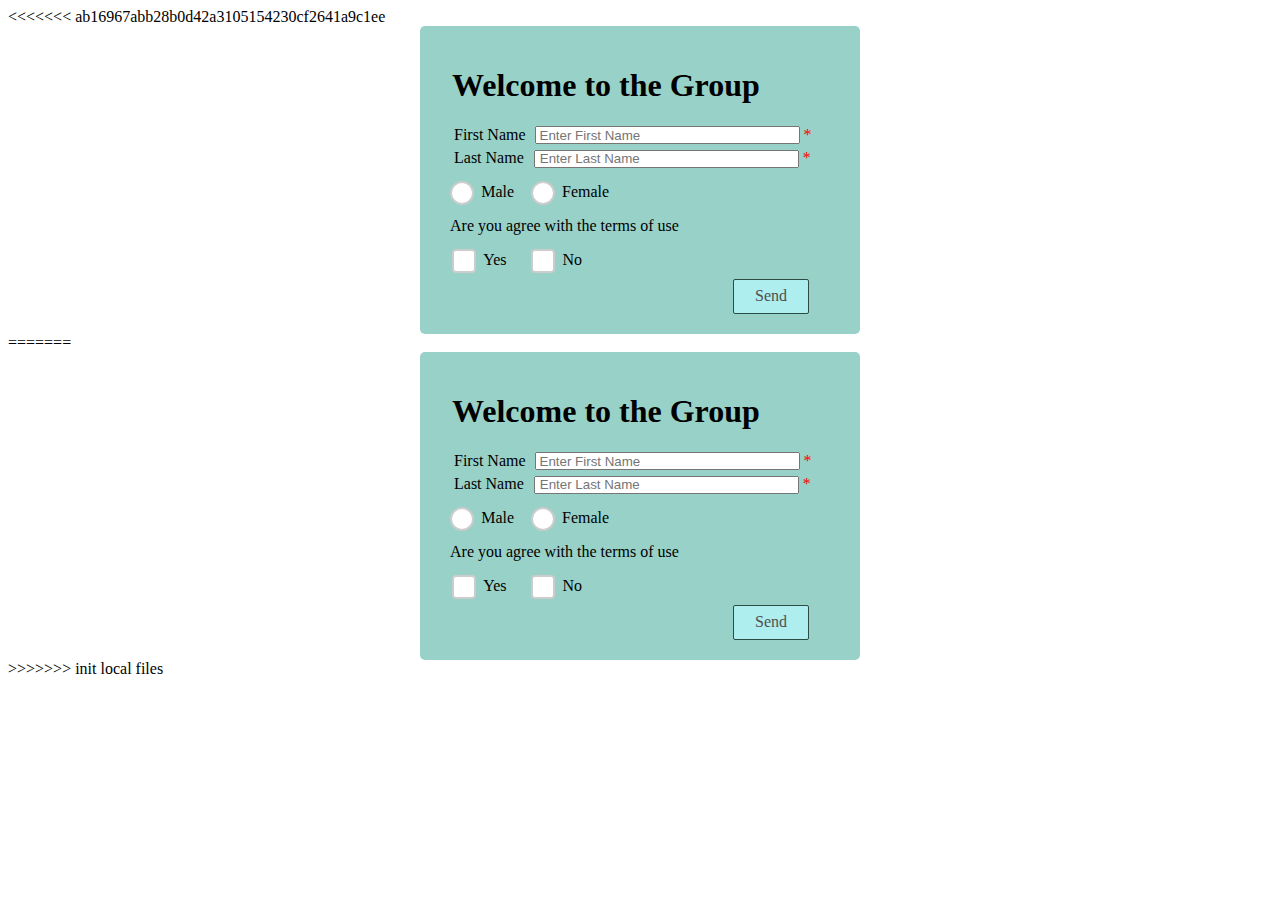
<file: index.html>
<<<<<<< ab16967abb28b0d42a3105154230cf2641a9c1ee
<!DOCTYPE html> 

<html>
    <head>
       <meta charset="utf-8">
        <title>Form</title>
        <link rel="stylesheet" type="text/css" href="exercise.css">
        
    </head>
    <body>
        <div id="wrapper">
           
                <h1>Welcome to the Group</h1>
                
                <div class="form-fname">
                    <label for="fname">First Name</label>
                    <input type="text" placeholder="Enter First Name" name="fname" id="fname" required /> <span>*</span>
                </div>
                
               <div class="form-lname">
                    <label for="lname">Last Name</label>
                    <input type="text" placeholder="Enter Last Name" name="lname" id="lname" required /> <span>*</span>
                </div>
                
                <div class="form-point">
                    <input type="radio" name="genre" id = "r1"/>
                    <label for="r1" id="air">Male</label> 


                    <input type="radio" name = "genre" id = "r2"/>
                    <label for="r2">Female</label> 
                </div>
                
                <p>Are you agree with the terms of use</p>
                
                <div class="form-check">
                    <input type="checkbox" name = "ans" id = "c1"/>
                    <label for="c1" id="air2">Yes</label>

                    <input type="checkbox" name = "ans" id = "c2"/>
                    <label for="c2">No</label>
                </div>
           
               <input class="button" type="submit" value="Send" onclick= "window.location.href = 'http://dev.carlsberg-glassware-catalog.dev.kingsway.fr/user/login?destination=homepage'">
                 
            
        </div>
    </body>
    
</html>
=======
<!DOCTYPE html>

<html>
    <head>
       <meta charset="utf-8">
        <title>Form</title>
        <link rel="stylesheet" type="text/css" href="exercise.css">

    </head>
    <body>
        <div id="wrapper">

                <h1>Welcome to the Group</h1>

                <div class="form-fname">
                    <label for="fname">First Name</label>
                    <input type="text" placeholder="Enter First Name" name="fname" id="fname" required /> <span>*</span>
                </div>

               <div class="form-lname">
                    <label for="lname">Last Name</label>
                    <input type="text" placeholder="Enter Last Name" name="lname" id="lname" required /> <span>*</span>
                </div>

                <div class="form-point">
                    <input type="radio" name="genre" id = "r1"/>
                    <label for="r1" id="air">Male</label>


                    <input type="radio" name = "genre" id = "r2"/>
                    <label for="r2">Female</label>
                </div>

                <p>Are you agree with the terms of use</p>

                <div class="form-check">
                    <input type="checkbox" name = "ans" id = "c1"/>
                    <label for="c1" id="air2">Yes</label>

                    <input type="checkbox" name = "ans" id = "c2"/>
                    <label for="c2">No</label>
                </div>

               <input class="button" type="submit" value="Send" onclick= "window.location.href = 'http://dev.carlsberg-glassware-catalog.dev.kingsway.fr/user/login?destination=homepage'">


        </div>
    </body>

</html>
>>>>>>> init local files
</file>
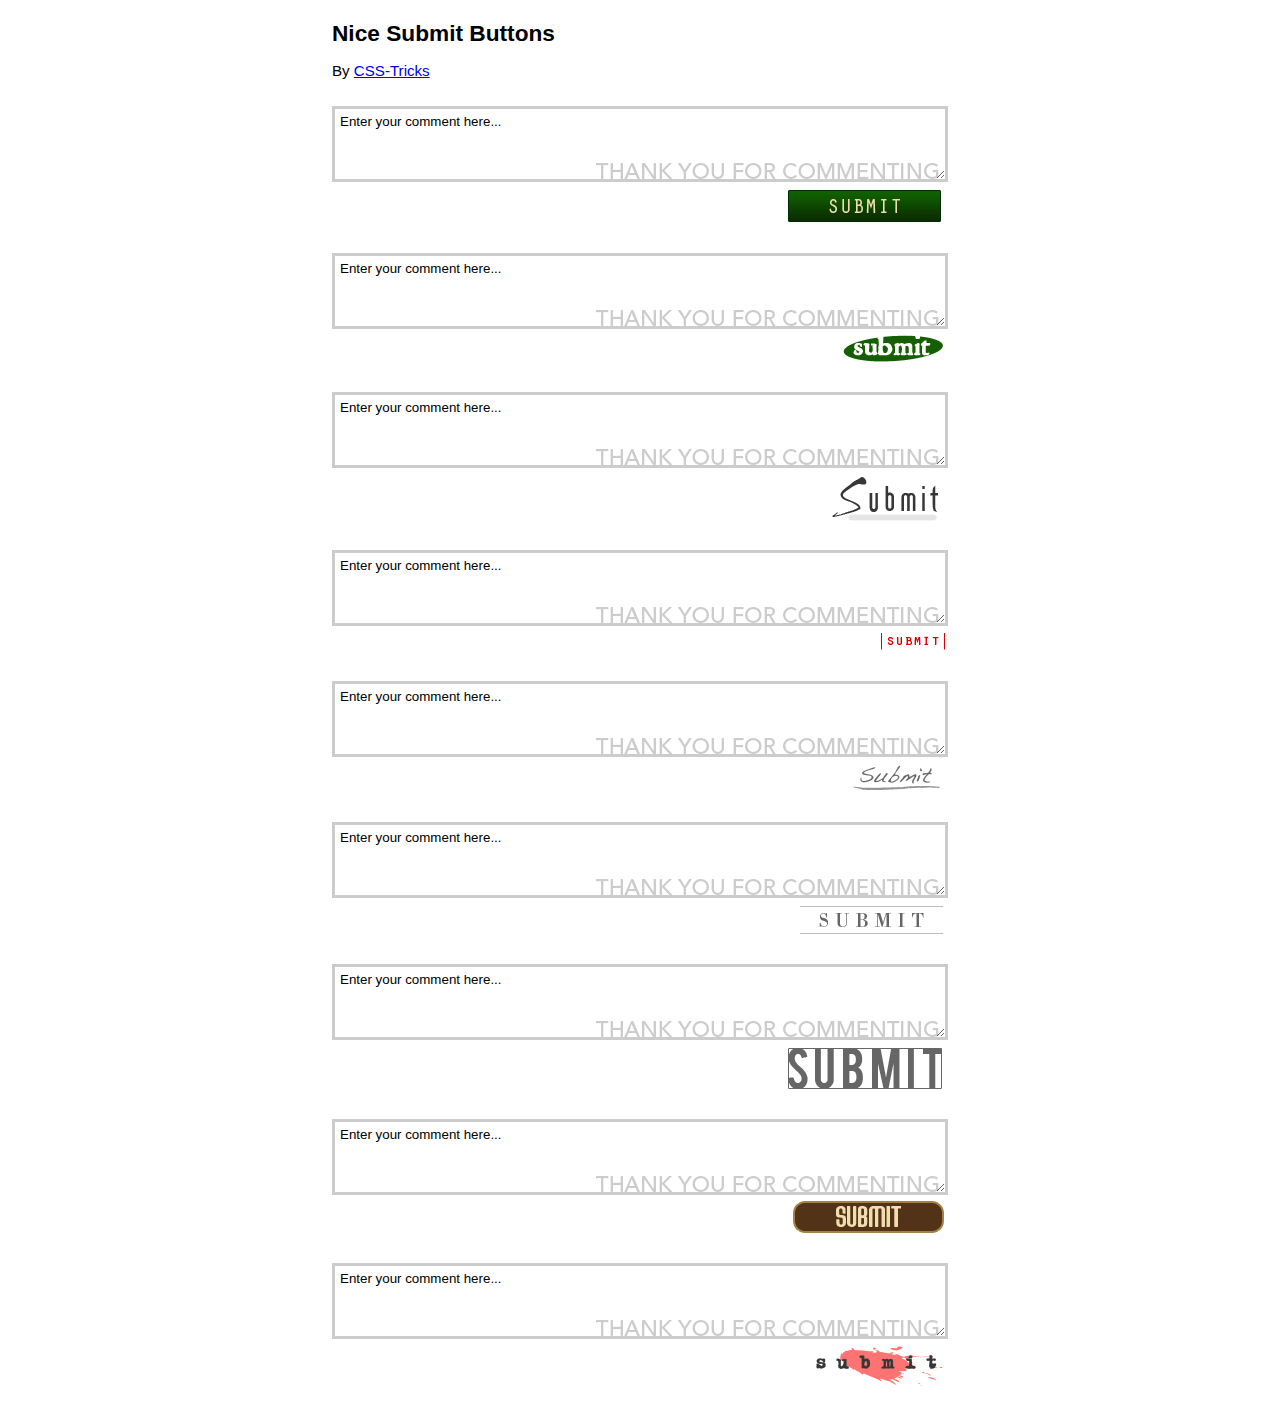
<file: NiceSubmitButtons/NiceSubmitButtons/index.html>
<!DOCTYPE HTML PUBLIC "-//W3C//DTD HTML 4.0 Strict//EN">

<head>
	<title>Styled Text Area by CSS-Tricks</title>

	<link rel="stylesheet" type="text/css" href="style.css" />

</head>

<body>

	<div id="page-wrap">

		<h1>Nice Submit Buttons</h1>
		<p>By <a href="http://css-tricks.com">CSS-Tricks</a></p>
		<br />

		<textarea name="styled-textarea" id="styled" onfocus="if (this.value == 'Enter your comment here...') {this.value = '';};" onblur="if (this.value == '') {this.value = 'Enter your comment here...';};">Enter your comment here...</textarea>
		<br />
		<input type="image" value="Submit" src="submit-1.gif" class="floatright" />

		<textarea name="styled-textarea" id="styled" onfocus="if (this.value == 'Enter your comment here...') {this.value = '';};" onblur="if (this.value == '') {this.value = 'Enter your comment here...';};">Enter your comment here...</textarea>
		<br />
		<input type="image" value="Submit" src="submit-2.gif" class="floatright" />

		<textarea name="styled-textarea" id="styled" onfocus="if (this.value == 'Enter your comment here...') {this.value = '';};" onblur="if (this.value == '') {this.value = 'Enter your comment here...';};">Enter your comment here...</textarea>
		<br />
		<input type="image" value="Submit" src="submit-3.gif" class="floatright" />

		<textarea name="styled-textarea" id="styled" onfocus="if (this.value == 'Enter your comment here...') {this.value = '';};" onblur="if (this.value == '') {this.value = 'Enter your comment here...';};">Enter your comment here...</textarea>
		<br />
		<input type="image" value="Submit" src="submit-4.gif" class="floatright" />

		<textarea name="styled-textarea" id="styled" onfocus="if (this.value == 'Enter your comment here...') {this.value = '';};" onblur="if (this.value == '') {this.value = 'Enter your comment here...';};">Enter your comment here...</textarea>
		<br />
		<input type="image" value="Submit" src="submit-5.gif" class="floatright" />

		<textarea name="styled-textarea" id="styled" onfocus="if (this.value == 'Enter your comment here...') {this.value = '';};" onblur="if (this.value == '') {this.value = 'Enter your comment here...';};">Enter your comment here...</textarea>
		<br />
		<input type="image" value="Submit" src="submit-6.gif" class="floatright" />

		<textarea name="styled-textarea" id="styled" onfocus="if (this.value == 'Enter your comment here...') {this.value = '';};" onblur="if (this.value == '') {this.value = 'Enter your comment here...';};">Enter your comment here...</textarea>
		<br />
		<input type="image" value="Submit" src="submit-7.gif" class="floatright" />

		<textarea name="styled-textarea" id="styled" onfocus="if (this.value == 'Enter your comment here...') {this.value = '';};" onblur="if (this.value == '') {this.value = 'Enter your comment here...';};">Enter your comment here...</textarea>
		<br />
		<input type="image" value="Submit" src="submit-8.gif" class="floatright" />

		<textarea name="styled-textarea" id="styled" onfocus="if (this.value == 'Enter your comment here...') {this.value = '';};" onblur="if (this.value == '') {this.value = 'Enter your comment here...';};">Enter your comment here...</textarea>
		<br />
		<input type="image" value="Submit" src="submit-9.gif" class="floatright" />
	</div>

</body>

</html>
</file>
<file: exercise.css>
<<<<<<< ab16967abb28b0d42a3105154230cf2641a9c1ee
body{
    font-family: Tahoma, sans-serif;
    font-size: 1em;
    color: #4f4f4f;
}

#wrapper{
    background-color:  #98D1C8;
    width: 400px;
    height: auto;
    margin: 0 auto;
    padding: 20px 20px 40px;
    border-radius: 5px;
    -webkit-border-radius: 5px; /*Chrome & Safari*/
    -moz-border-radius: 5px; /*Firefox*/
    -ms-border-radius: 5px; /*IE*/
    -o-border-radius: 5px; /*Opera*/
    
}

#wrapper h1{
    padding-left: 12px;

}

.form-fname{
    margin-bottom: 5px;
    padding-left: 14px;
}

.form-lname{
    margin-bottom: 15px;
    padding-left: 14px; 
}

#fname{
    margin-left: 5px;
    padding-left: 3px;
    height: 18px;
    width: 265px;
}

#lname{
    margin-left: 6px;
    padding-left: 4px;
    height: 18px;
    width: 265px;
}

.form-point{
    margin-bottom: 5px;
    padding-left: 10px;
}

.form-check{
    margin-bottom: 10px;
    padding-left: 12px;   

}

/* Base for label styling */
[type="radio"]:not(:checked),
[type="radio"]:checked {
  position: absolute;
  left: -9999px;
}

[type="radio"]:not(:checked) + label,
[type="radio"]:checked + label {
  position: relative;
  padding-top: 0.1em;
  padding-left: 1.95em;
  margin-left: 0em;
  cursor: pointer;
}

 [type="radio"]:not(:checked) + label:before, 
 [type="radio"]:checked + label:before{
    content: '';
    position: absolute;
    left: 0;
    top: 0;
    width: 1.25em;
    height: 1.25em;
    border: 2px solid #ccc;
    background: #fff;
    border-radius: 12px;   
}

/* checked mark aspect */
[type="radio"]:not(:checked) + label:after,
[type="radio"]:checked + label:after {
  content: '•';
  position: absolute;
  top: 0.05em; left: 0.04em;
  font-size: 2.8em;
  line-height: 0.3;
  color: #F26F57;
  transition: all .2s;
}

/* checked mark aspect changes */
[type="radio"]:not(:checked) + label:after {
  opacity: 0;
  transform: scale(0);
}
[type="radio"]:checked + label:after {
  opacity: 1;
  transform: scale(1);
}



/* Base for label styling Checkbox*/
[type="checkbox"]:not(:checked),
[type="checkbox"]:checked {
  position: absolute;
  left: -9999px;
}
[type="checkbox"]:not(:checked) + label,
[type="checkbox"]:checked + label {
  position: relative;
  padding-top: 0.1em;
  padding-left: 1.95em;
  margin-left: 0em;
  cursor: pointer;
}

 [type="checkbox"]:not(:checked) + label:before, 
 [type="checkbox"]:checked + label:before{
    content: '';
    position: absolute;
    left: 0;
    top: 0;
    width: 1.25em;
    height: 1.25em;
    border: 2px solid #ccc;
    background: #fff;
    border-radius: 4px;
}

/* checked mark aspect */
[type="checkbox"]:not(:checked) + label:after,
[type="checkbox"]:checked + label:after {
  content: '✔';
  position: absolute;
  top: .1em; left: .3em;
  font-size: 1.3em;
  line-height: 0.8;
  color: #F26F57;
  transition: all .2s;
}

/* checked mark aspect changes */
[type="checkbox"]:not(:checked) + label:after {
  opacity: 0;
  transform: scale(0);
}
[type="checkbox"]:checked + label:after {
  opacity: 1.1;
  transform: scale(1);
}

#air{
    margin-right: 0.8em;
}
#air2{
    margin-right: 1.3em;
}

p{
padding-left: 10px;
}

span{
    color: red;
}

.button{
    /*background: url(NiceSubmitButtons/NiceSubmitButtons/send-button-md.gif) center no-repeat;*/
    /*border: none;*/
    background-color:#AFEEEE;
    font-family: Tahoma;
    font-size: 1em;
    color: #4f4f4f;
    text-decoration: none;
    margin-left: 293px;
    margin-bottom: -20px;
    height: 35px;
    width: 76px;
    cursor: pointer;
    border-radius: 2px;  
    border: solid 1px #2C4B43;
}

.button:hover{
    /*background: url(NiceSubmitButtons/NiceSubmitButtons/send-button-md_02.gif) center no-repeat;*/
    /*color: transparent;*/
    background-color: #2C4B43;
    color: #fff;
    text-decoration: underline;
    border: none;
    transition: all 0.4s ease-in-out;
   
}

<* ---Responsive ---*>
/*@media only screen and (max-width: 320) {
   #wrapper{
       width: 100%;
        
    }
}*/






=======
body{
    font-family: Tahoma, sans-serif;
    font-size: 1em;
    color: #4f4f4f;
}

#wrapper{
    background-color:  #98D1C8;
    width: 400px;
    height: auto;
    margin: 0 auto;
    padding: 20px 20px 40px;
    border-radius: 5px;
    -webkit-border-radius: 5px; /*Chrome & Safari*/
    -moz-border-radius: 5px; /*Firefox*/
    -ms-border-radius: 5px; /*IE*/
    -o-border-radius: 5px; /*Opera*/

}

#wrapper h1{
    padding-left: 12px;

}

.form-fname{
    margin-bottom: 5px;
    padding-left: 14px;
}

.form-lname{
    margin-bottom: 15px;
    padding-left: 14px;
}

#fname{
    margin-left: 5px;
    padding-left: 3px;
    height: 18px;
    width: 265px;
}

#lname{
    margin-left: 6px;
    padding-left: 4px;
    height: 18px;
    width: 265px;
}

.form-point{
    margin-bottom: 5px;
    padding-left: 10px;
}

.form-check{
    margin-bottom: 10px;
    padding-left: 12px;

}

/* Base for label styling */
[type="radio"]:not(:checked),
[type="radio"]:checked {
  position: absolute;
  left: -9999px;
}

[type="radio"]:not(:checked) + label,
[type="radio"]:checked + label {
  position: relative;
  padding-top: 0.1em;
  padding-left: 1.95em;
  margin-left: 0em;
  cursor: pointer;
}

 [type="radio"]:not(:checked) + label:before,
 [type="radio"]:checked + label:before{
    content: '';
    position: absolute;
    left: 0;
    top: 0;
    width: 1.25em;
    height: 1.25em;
    border: 2px solid #ccc;
    background: #fff;
    border-radius: 12px;
}

/* checked mark aspect */
[type="radio"]:not(:checked) + label:after,
[type="radio"]:checked + label:after {
  content: '•';
  position: absolute;
  top: 0.05em; left: 0.04em;
  font-size: 2.8em;
  line-height: 0.3;
  color: #F26F57;
  transition: all .2s;
}

/* checked mark aspect changes */
[type="radio"]:not(:checked) + label:after {
  opacity: 0;
  transform: scale(0);
}
[type="radio"]:checked + label:after {
  opacity: 1;
  transform: scale(1);
}



/* Base for label styling Checkbox*/
[type="checkbox"]:not(:checked),
[type="checkbox"]:checked {
  position: absolute;
  left: -9999px;
}
[type="checkbox"]:not(:checked) + label,
[type="checkbox"]:checked + label {
  position: relative;
  padding-top: 0.1em;
  padding-left: 1.95em;
  margin-left: 0em;
  cursor: pointer;
}

 [type="checkbox"]:not(:checked) + label:before,
 [type="checkbox"]:checked + label:before{
    content: '';
    position: absolute;
    left: 0;
    top: 0;
    width: 1.25em;
    height: 1.25em;
    border: 2px solid #ccc;
    background: #fff;
    border-radius: 4px;
}

/* checked mark aspect */
[type="checkbox"]:not(:checked) + label:after,
[type="checkbox"]:checked + label:after {
  content: '✔';
  position: absolute;
  top: .1em; left: .3em;
  font-size: 1.3em;
  line-height: 0.8;
  color: #F26F57;
  transition: all .2s;
}

/* checked mark aspect changes */
[type="checkbox"]:not(:checked) + label:after {
  opacity: 0;
  transform: scale(0);
}
[type="checkbox"]:checked + label:after {
  opacity: 1.1;
  transform: scale(1);
}

#air{
    margin-right: 0.8em;
}
#air2{
    margin-right: 1.3em;
}

p{
padding-left: 10px;
}

span{
    color: red;
}

.button{
    /*background: url(NiceSubmitButtons/NiceSubmitButtons/send-button-md.gif) center no-repeat;*/
    /*border: none;*/
    background-color:#AFEEEE;
    font-family: Tahoma;
    font-size: 1em;
    color: #4f4f4f;
    text-decoration: none;
    margin-left: 293px;
    margin-bottom: -20px;
    height: 35px;
    width: 76px;
    cursor: pointer;
    border-radius: 2px;
    border: solid 1px #2C4B43;
}

.button:hover{
    /*background: url(NiceSubmitButtons/NiceSubmitButtons/send-button-md_02.gif) center no-repeat;*/
    /*color: transparent;*/
    background-color: #2C4B43;
    color: #fff;
    text-decoration: underline;
    border: none;
    transition: all 0.4s ease-in-out;

}

<* ---Responsive ---*>
/*@media only screen and (max-width: 320) {
   #wrapper{
       width: 100%;

    }
}*/






>>>>>>> init local files
</file>
<file: NiceSubmitButtons/NiceSubmitButtons/style.css>
body {
	font-size: 67.5%;
	font-family: Tahoma, sans-serif;
}

p, li {
	font-size: 1.4em;
}

h1 {
	font-size: 2.1em;
}

h3 {
	font-size: 1.6em;
}

#page-wrap {
	margin: 20px auto;
	width: 616px;
}

textarea#styled {
	width: 600px;
	height: 60px;
	border: 3px solid #cccccc;
	padding: 5px;
	font-family: Tahoma, sans-serif;
	background-image: url(bg.gif);
	background-position: bottom right;
	background-repeat: no-repeat;
}

.floatright {
	float: right;
	margin-bottom: 25px;
}
</file>
